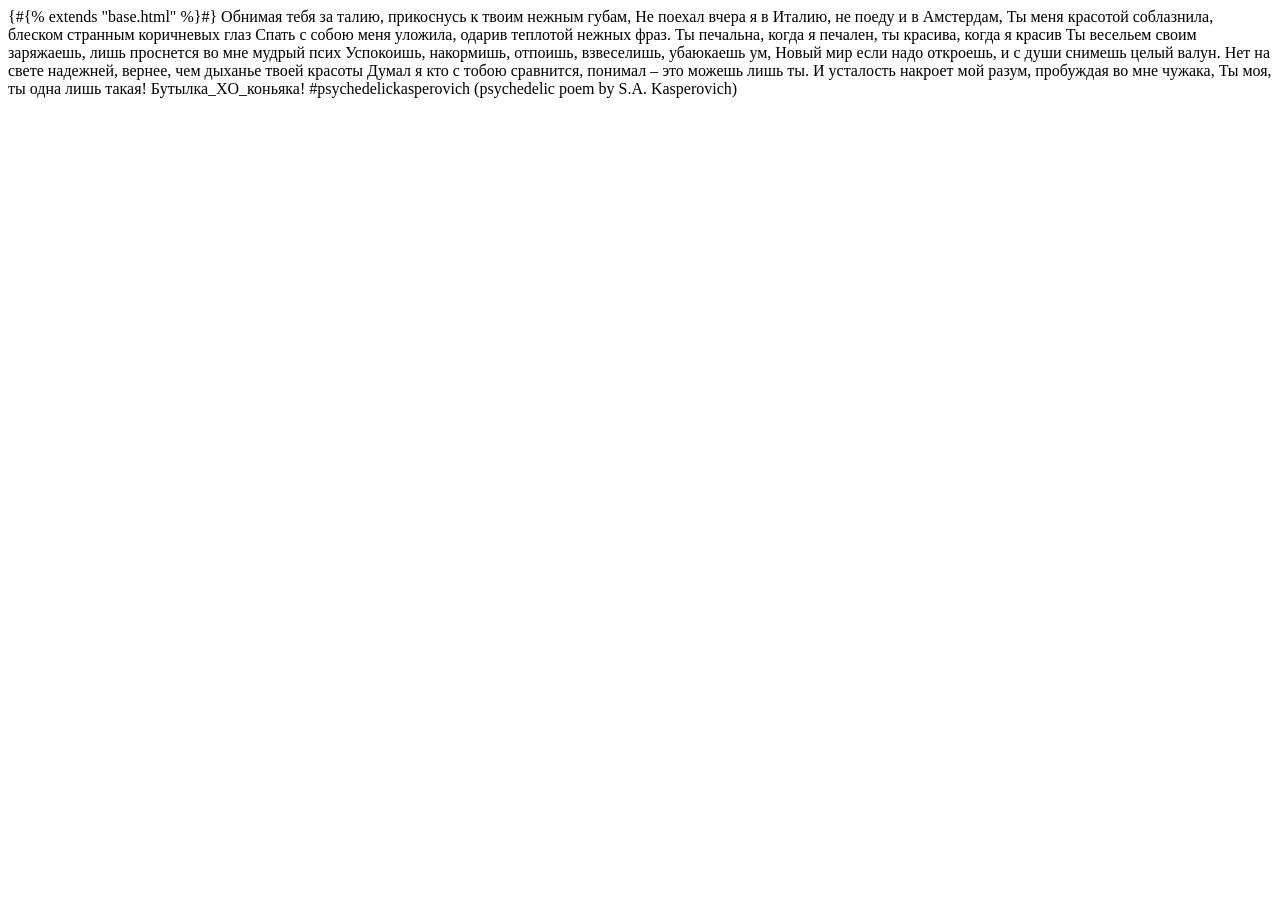
<file: src/applications/psychedelic/jinja2/psychedelic/index.html>
{#{% extends "base.html" %}#}
<!doctype html>

<head>
    <meta charset="UTF-8">
    <title>Document</title>
</head>
<body>

    Обнимая тебя за талию, прикоснусь к твоим нежным губам,
    Не поехал вчера я в Италию, не поеду и в Амстердам,
    Ты меня красотой соблазнила, блеском странным коричневых глаз
    Спать с собою меня уложила, одарив теплотой нежных фраз.
    Ты печальна, когда я печален, ты красива, когда я красив
    Ты весельем своим заряжаешь, лишь проснется во мне мудрый псих
    Успокоишь, накормишь, отпоишь, взвеселишь, убаюкаешь ум,
    Новый мир если надо откроешь, и с души снимешь целый валун.
    Нет на свете надежней, вернее, чем дыханье твоей красоты
    Думал я кто с тобою сравнится, понимал – это можешь лишь ты.
    И усталость накроет мой разум, пробуждая во мне чужака,
    Ты моя, ты одна лишь такая! Бутылка_XO_коньяка!
    
    #psychedelickasperovich (psychedelic poem by S.A. Kasperovich)

</body>
</html>
</file>
